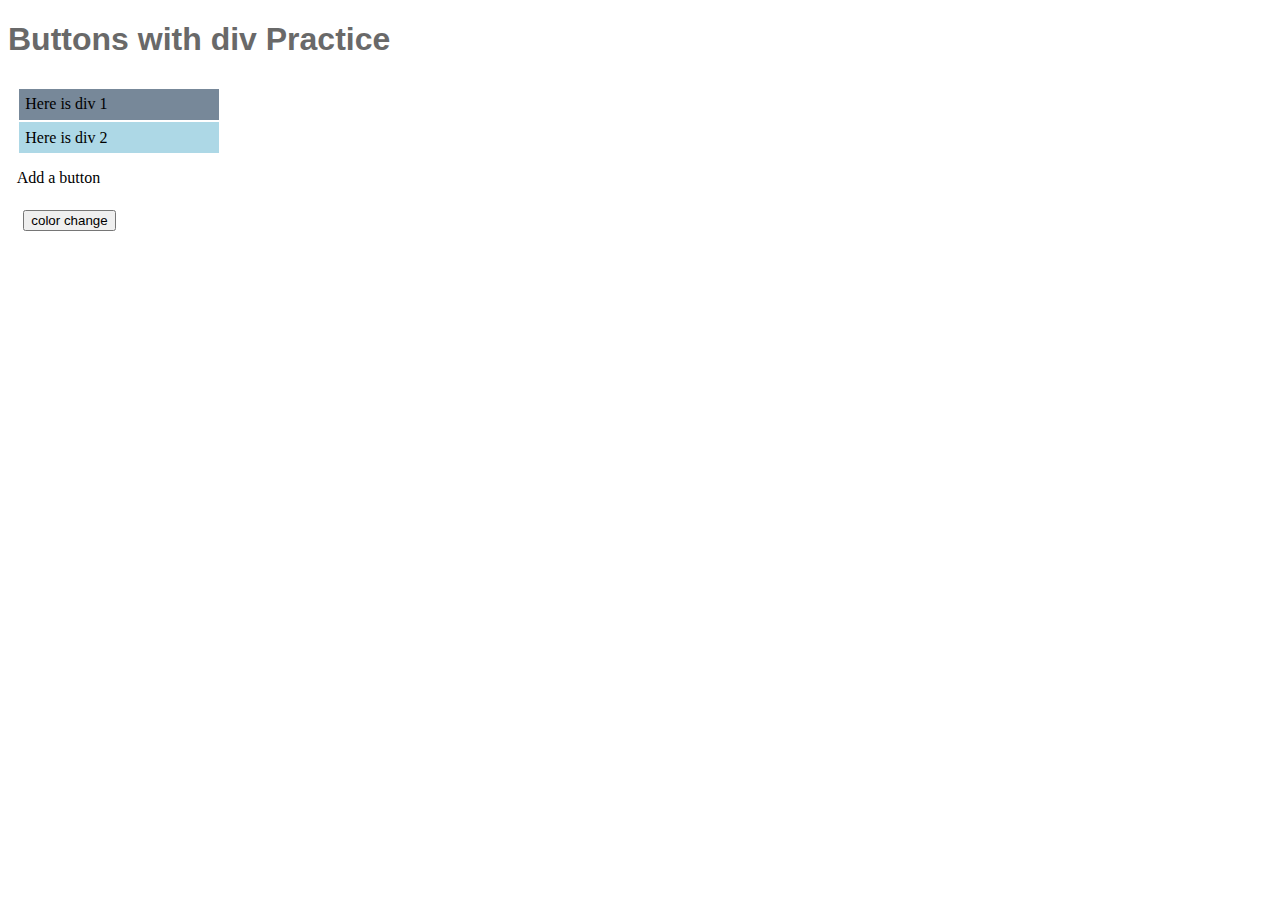
<file: Index.html>
<!DOCTYPE html>
<html lang="en">
<head>
    <meta charset="UTF-8">
    <meta http-equiv="X-UA-Compatible" content="IE=edge">
    <meta name="viewport" content="width=device-width, initial-scale=1.0">
    <title>Document</title>

    <link rel="stylesheet" type="text/css" href="assets/Style.css">
</head>
<body>
    <h1>Buttons with div Practice</h1>
<div>
    <div id ="div1">
        Here is div 1
    </div>
    
    <div id ="div2">
        Here is div 2
    </div>
    <p>Add a button</p>
    <p>
        <input type="button" value="color change" onclick= "alert('clicked button')">
        
    </p>
</div>
</body>
    </html>
</file>
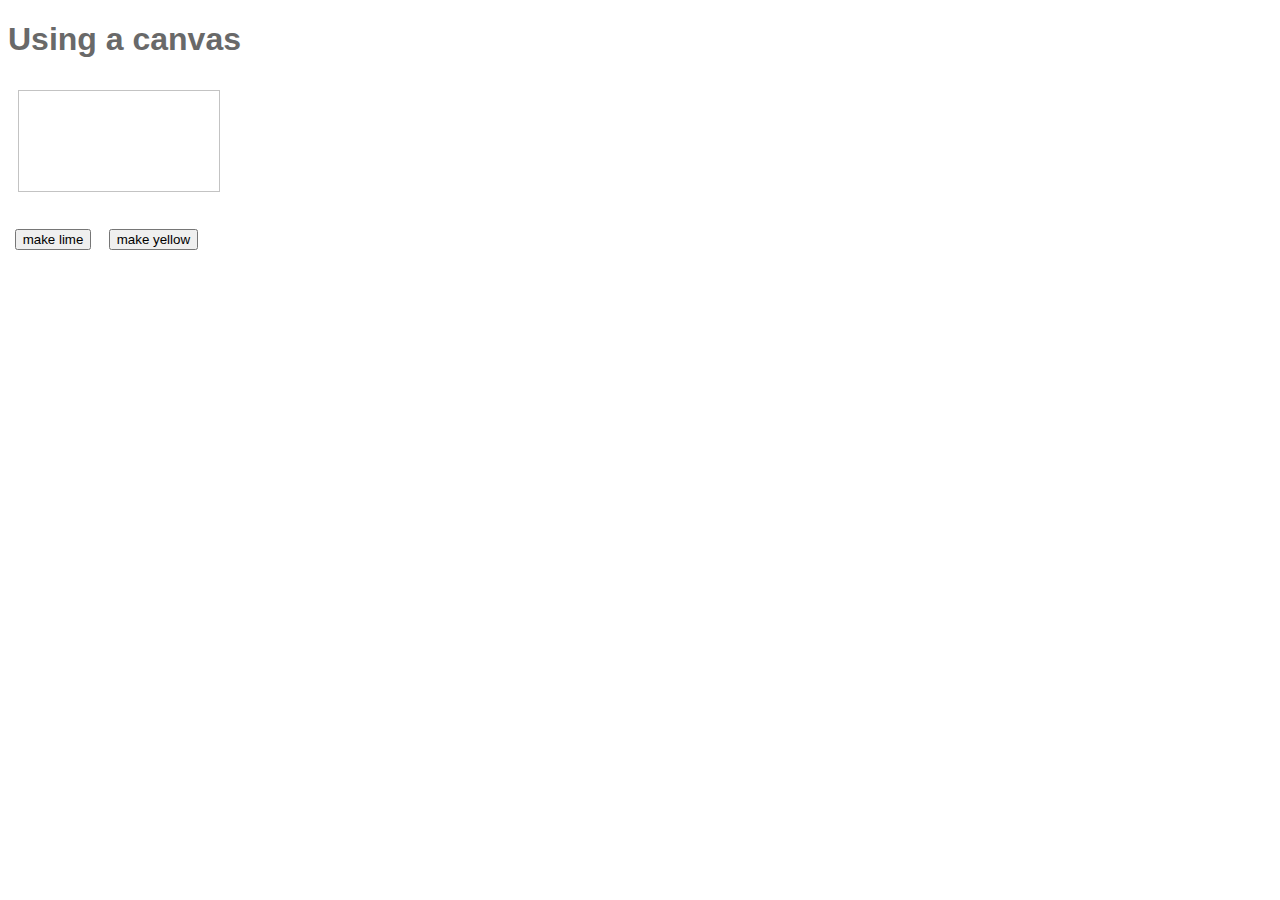
<file: Canvas.html>
<!DOCTYPE html>
<html lang="en">
<head>
    <meta charset="UTF-8">
    <meta http-equiv="X-UA-Compatible" content="IE=edge">
    <meta name="viewport" content="width=device-width, initial-scale=1.0">
    <title>Document</title>
    <script src="DoAlert.js"></script>
    <link rel="stylesheet" type="text/css" href="assets/Style.css">
</head>
<body>
    <h1>Using a canvas</h1>
    <canvas id="d1"></canvas>

    <p>
<input type="button" value="make lime" onclick="dolime()">
<input type="button" value="make yellow" onclick="doyellow()">
</p>
</body>
</html>
</file>
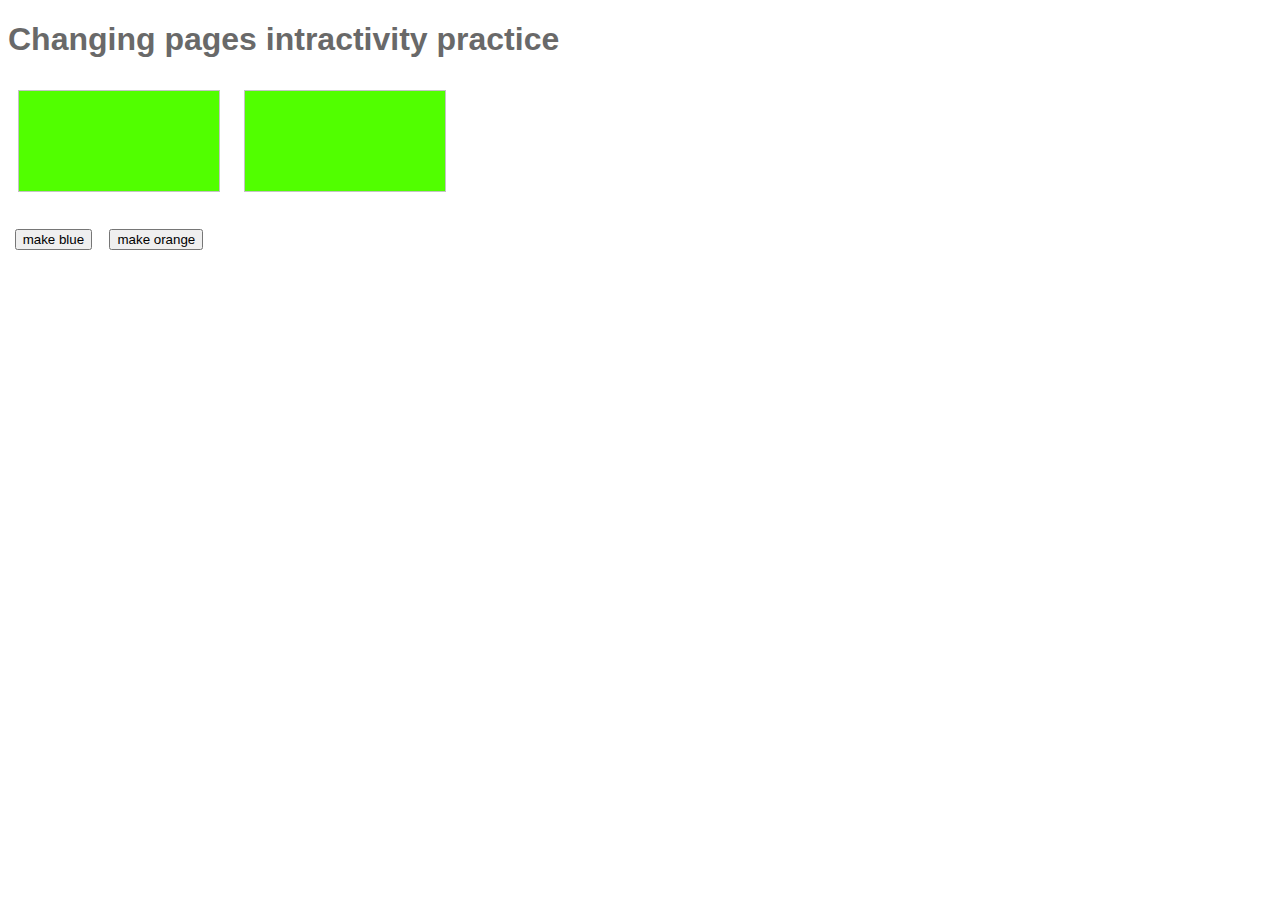
<file: canvas2.html>
<!DOCTYPE html>
<html lang="en">
<head>
    <meta charset="UTF-8">
    <meta http-equiv="X-UA-Compatible" content="IE=edge">
    <meta name="viewport" content="width=device-width, initial-scale=1.0">
    <link rel="Stylesheet" type="text/css" href="/assets/Style.css">
    <script src="DoAlert.js"></script>
    <title>Colour change</title>
</head>
<body>

    <h1>Changing pages intractivity practice</h1>
   
    <canvas id="can1" class="Green">
       </canvas>

    <canvas id="can2" class="Green">
       </canvas> 
     
     <p>
       <input type="button" value="make blue" onclick="doblue()">
       <input type="button" value="make orange" onclick="doorange()">  
     </p>

</body>
</html>
</file>
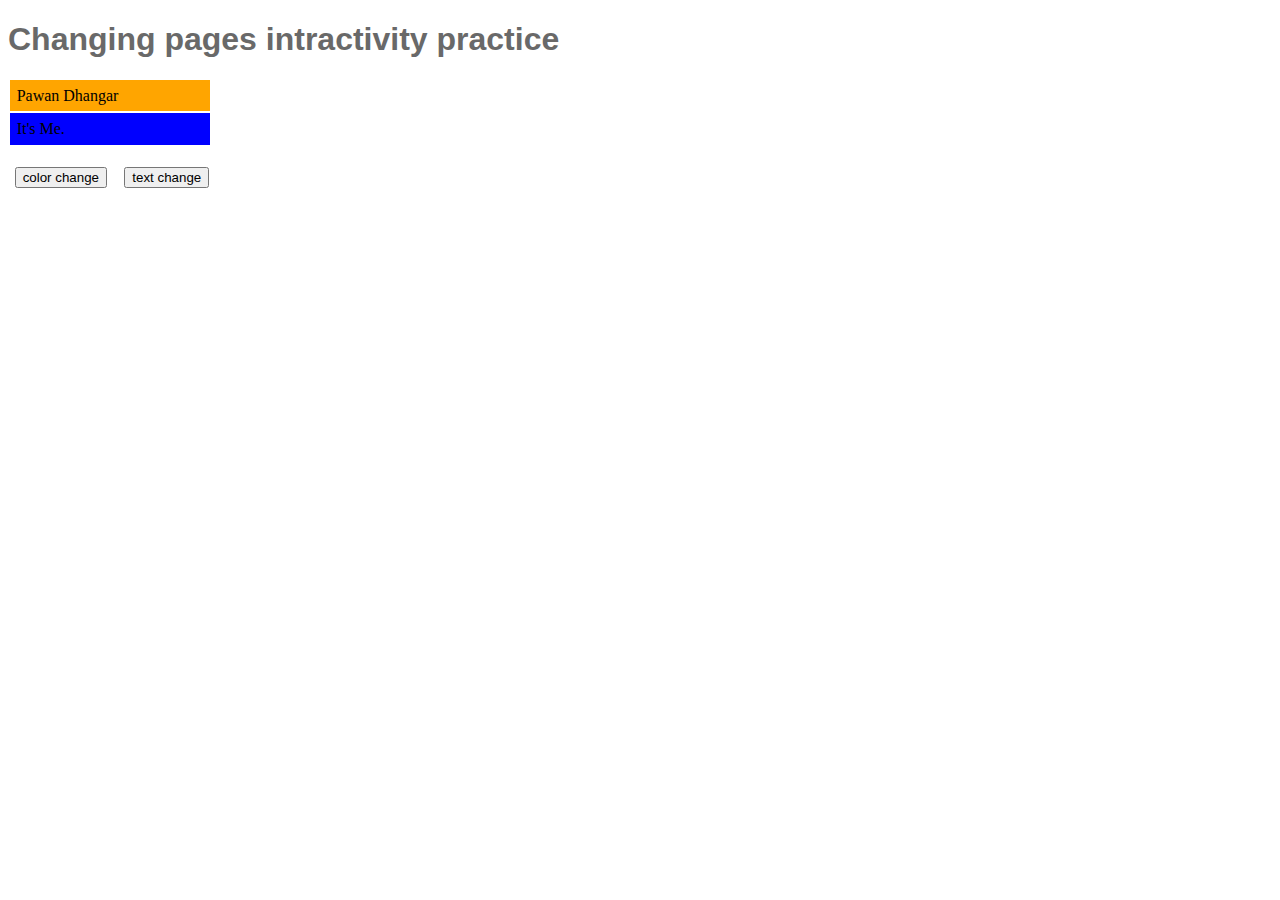
<file: Colorchange.html>
<!DOCTYPE html>
<html lang="en">
<head>
    <meta charset="UTF-8">
    <meta http-equiv="X-UA-Compatible" content="IE=edge">
    <meta name="viewport" content="width=device-width, initial-scale=1.0">
    <link rel="Stylesheet" type="text/css" href="/assets/Style.css">
    <script src="DoAlert.js"></script>
    <title>Colour change</title>
</head>
<body>

    <h1>Changing pages intractivity practice</h1>
   
    <div id="d1" class="Orangeback">
        Pawan Dhangar 
    </div>

    <div id="d2" class="Blueback">
       It's Me.
     </div> 
     
     <p>
       <input type="button" value="color change" onclick="colorchange()">
       <input type="button" value="text change" onclick="textchange()">  
     </p>

</body>
</html>
</file>
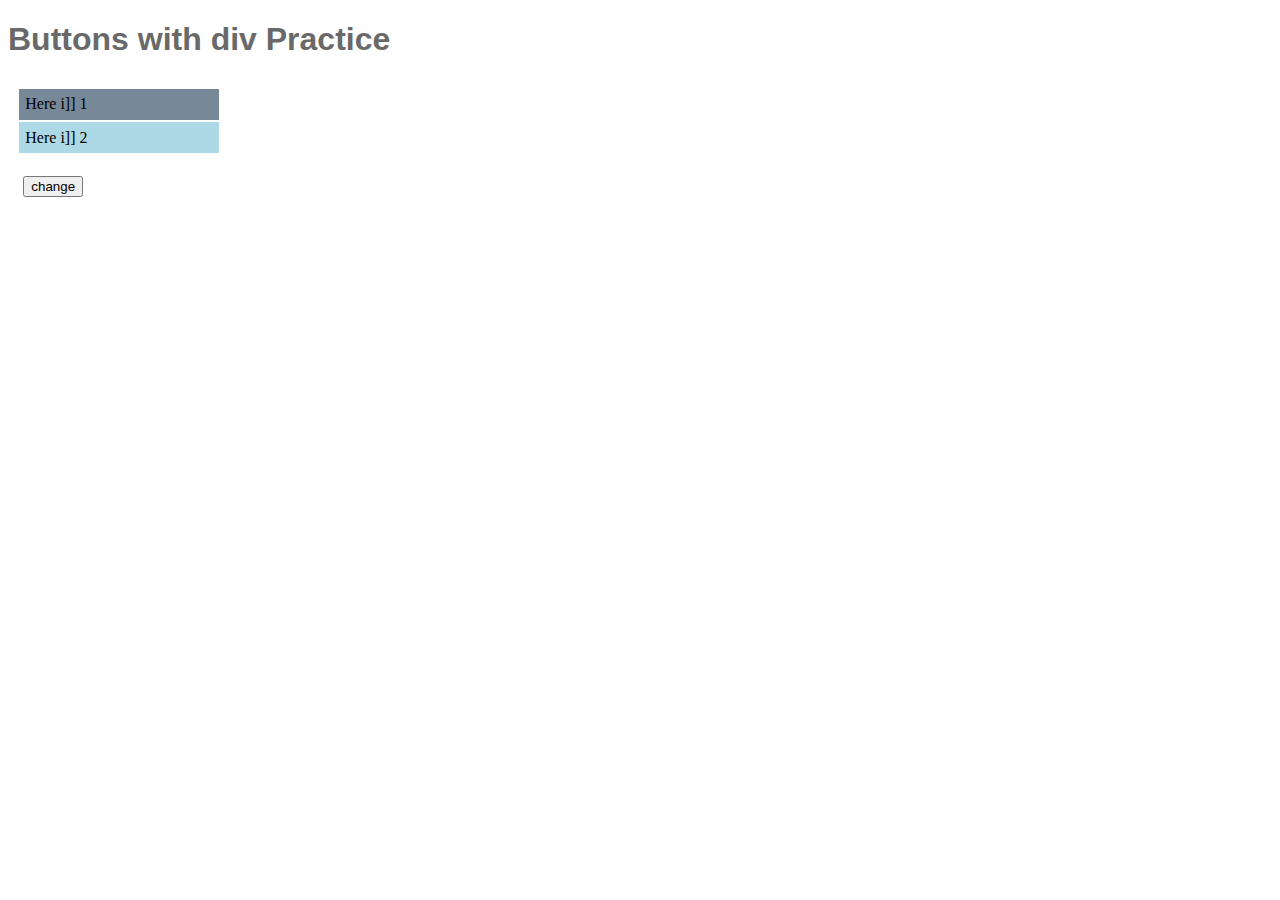
<file: index2.html>
<!DOCTYPE html>
<html lang="en">
<head>
    <meta charset="UTF-8">
    <meta http-equiv="X-UA-Compatible" content="IE=edge">
    <meta name="viewport" content="width=device-width, initial-scale=1.0">
    <title>Document</title>
    <script src="DoAlert.js"></script>
    <link rel="stylesheet" type="text/css" href="assets/Style.css">
</head>
<body>
    <h1>Buttons with div Practice</h1>
<div>
    <div id ="div1">
        Here i]] 1
    </div>
    
    <div id ="div2">
        Here i]] 2
    </div>
    <p>
        <input type="button" value="change" onclick= "dochange()">
    </p>
</div>

</body>
    </html>
</file>
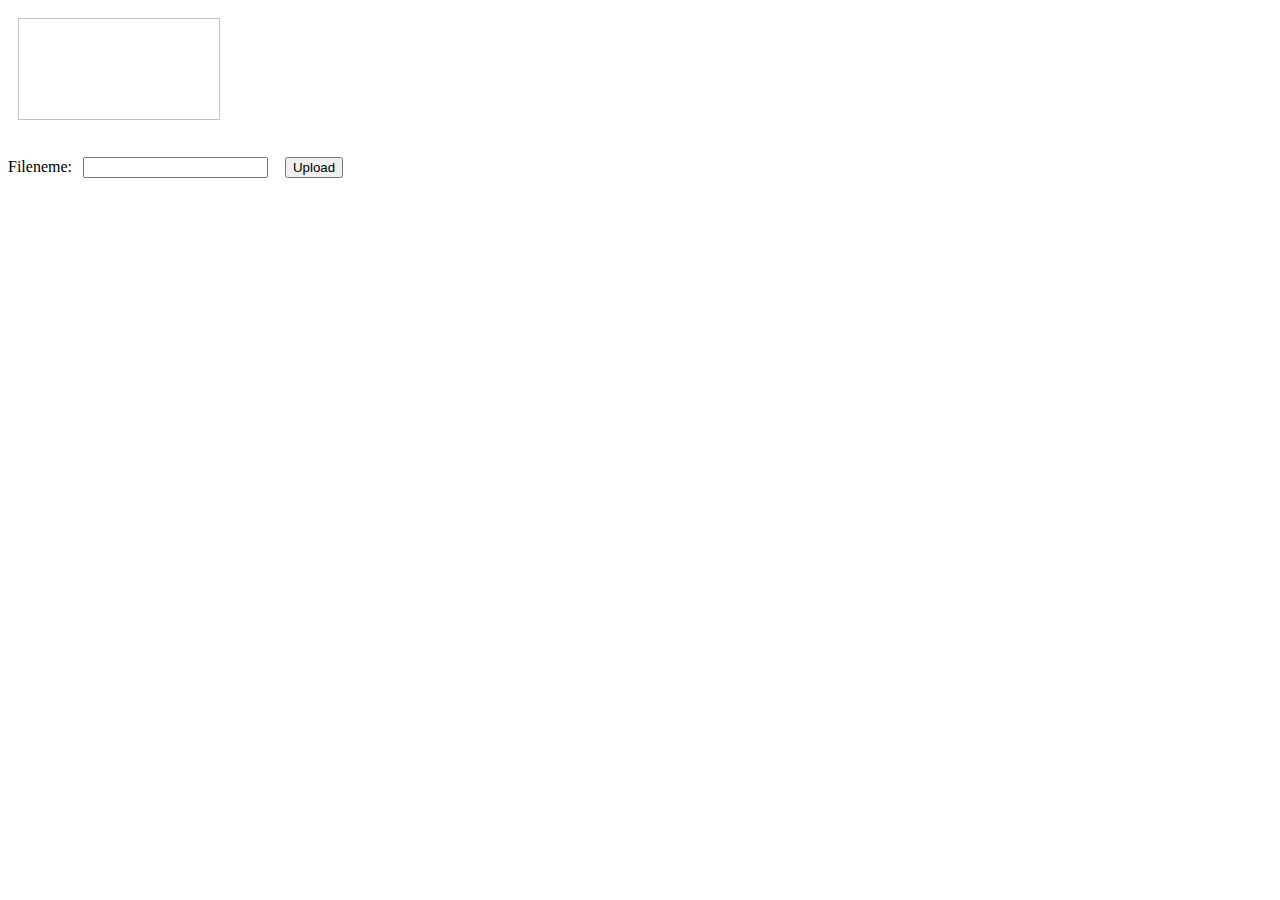
<file: upload.html>
<!DOCTYPE html>
<html lang="en">
<head>
    <meta charset="UTF-8">
    <meta http-equiv="X-UA-Compatible" content="IE=edge">
    <meta name="viewport" content="width=device-width, initial-scale=1.0">
    <title>Document</title>
    <script src="DoAlert.js"></script>
    <link rel="stylesheet" type="text/css" href="assets/Style.css">
</head>
<body>
 <canvas id="can"></canvas>  
 <p>
     Fileneme:
<input type="text" id="finput" >
<input type="button" value="Upload" onclick="upload()">
 </p> 
</body>
</html>
</file>
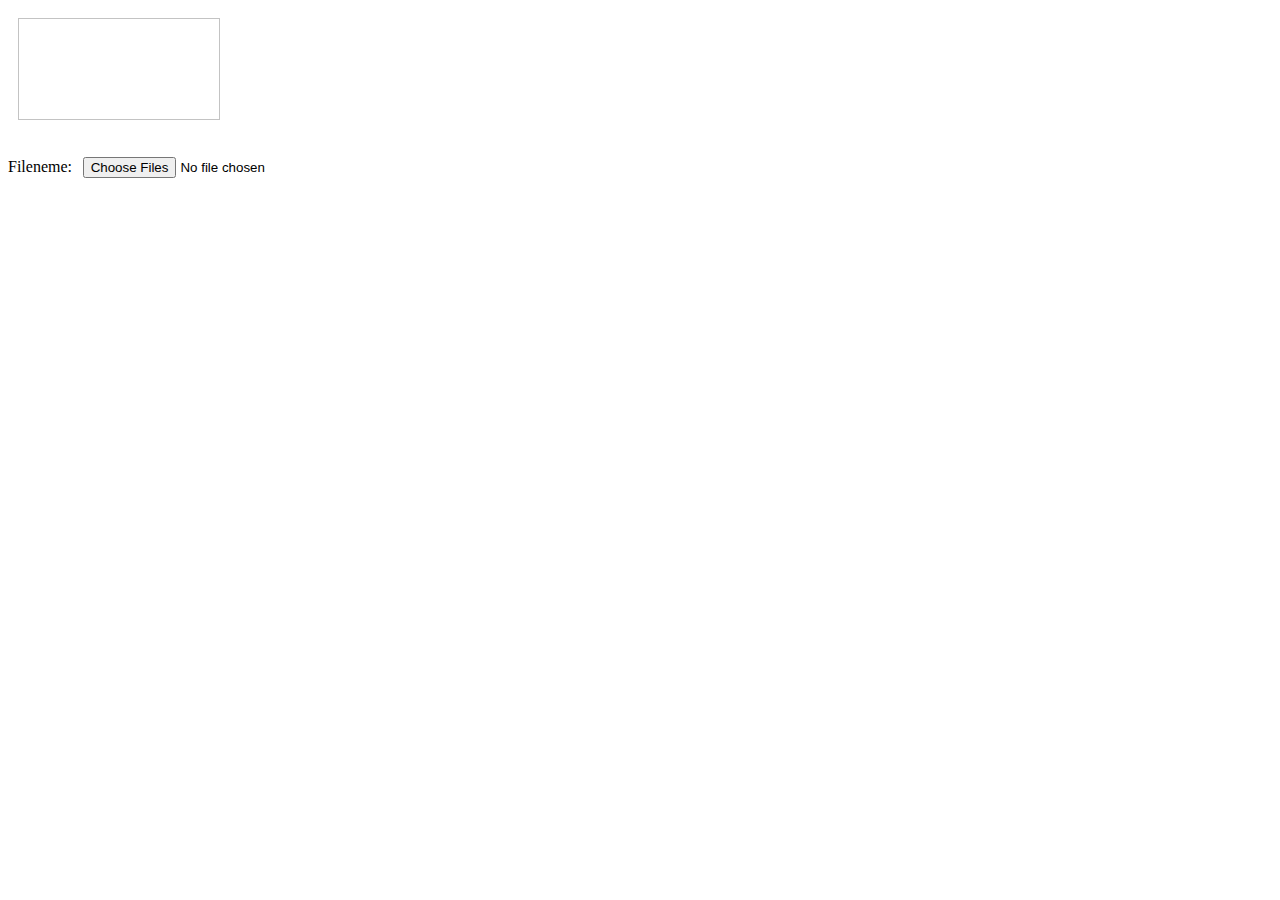
<file: upload1.html>
<!DOCTYPE html>
<html lang="en">
<head>
    <meta charset="UTF-8">
    <meta http-equiv="X-UA-Compatible" content="IE=edge">
    <meta name="viewport" content="width=device-width, initial-scale=1.0">
    <title>Document</title>
    <script src="DoAlert.js"></script>
    <link rel="stylesheet" type="text/css" href="assets/Style.css">
</head>
<body>
 <canvas id="can"></canvas>  
 <p>
     Fileneme:
<input type="file" multiple = "false" accept="image/*" id="finput" onchange="upload()">
 </p> 
</body>
</html>
</file>
<file: assets/Style.css>
/*-----------------
  Alert
----------------*/  
h1{
    font-family: arial;
    color: dimgray;

}
div{
    width: 140pt;
    padding: 5pt;
    margin:2px;
    
}
#div1{
    background-color: lightslategray;
}
#div2{
    background-color: lightblue;
}

/*---------------
 colour change
----------------*/

.Orangeback{
    background-color: orange;
}

.Blueback{
    background-color: blue;
}

.Green{
    background-color: rgb(81, 255, 0);
}

.Yelloback{
    background-color: rgb(255, 247, 0);
}
/*--------------
 Canvas
----------------*/
canvas{
    width : 200px ;
    height: 100px ;
    border: 1px solid #c3c3c3;
    margin: 10px;
}
input{
    font-size: 10pt;
    margin: 5pt;
}
</file>
